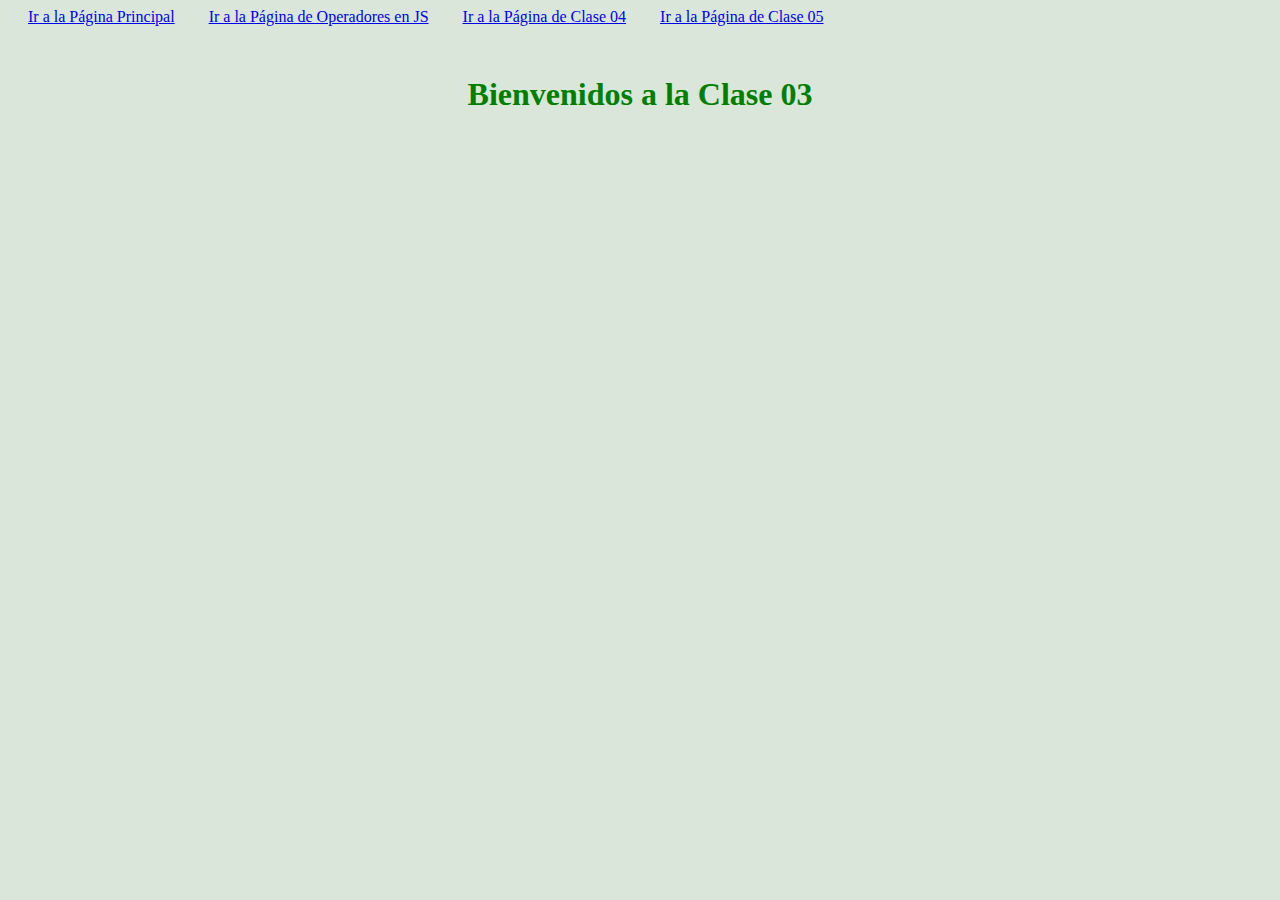
<file: pages/clase03.html>
<!DOCTYPE html>
<html lang="en">
<head>
    <meta charset="UTF-8">
    <meta http-equiv="X-UA-Compatible" content="IE=edge">
    <meta name="viewport" content="width=device-width, initial-scale=1.0">
    <link rel="stylesheet" href="../css/index.css">
    <!-- CSS only -->
    <link href="https://cdn.jsdelivr.net/npm/bootstrap@5.1.3/dist/css/bootstrap.min.css" rel="stylesheet" integrity="sha384-1BmE4kWBq78iYhFldvKuhfTAU6auU8tT94WrHftjDbrCEXSU1oBoqyl2QvZ6jIW3" crossorigin="anonymous">
    <title>Clase 3</title>
</head>
<body>

    <a href="../index.html">Ir a la Página Principal</a>
    <a href="./operadores.html">Ir a la Página de Operadores en JS</a>
    <a href="./clase04.html">Ir a la Página de Clase 04</a>
    <a href="./clase05.html">Ir a la Página de Clase 05</a>

    <h1 style="text-align:center; margin-top: 50px; color: green;">
        Bienvenidos a la Clase 03
    </h1>


    <script src="../js/clase03.js"></script>
    <!-- JavaScript Bundle with Popper -->
    <script src="https://cdn.jsdelivr.net/npm/bootstrap@5.1.3/dist/js/bootstrap.bundle.min.js" integrity="sha384-ka7Sk0Gln4gmtz2MlQnikT1wXgYsOg+OMhuP+IlRH9sENBO0LRn5q+8nbTov4+1p" crossorigin="anonymous"></script>
</body>
</html>
</file>
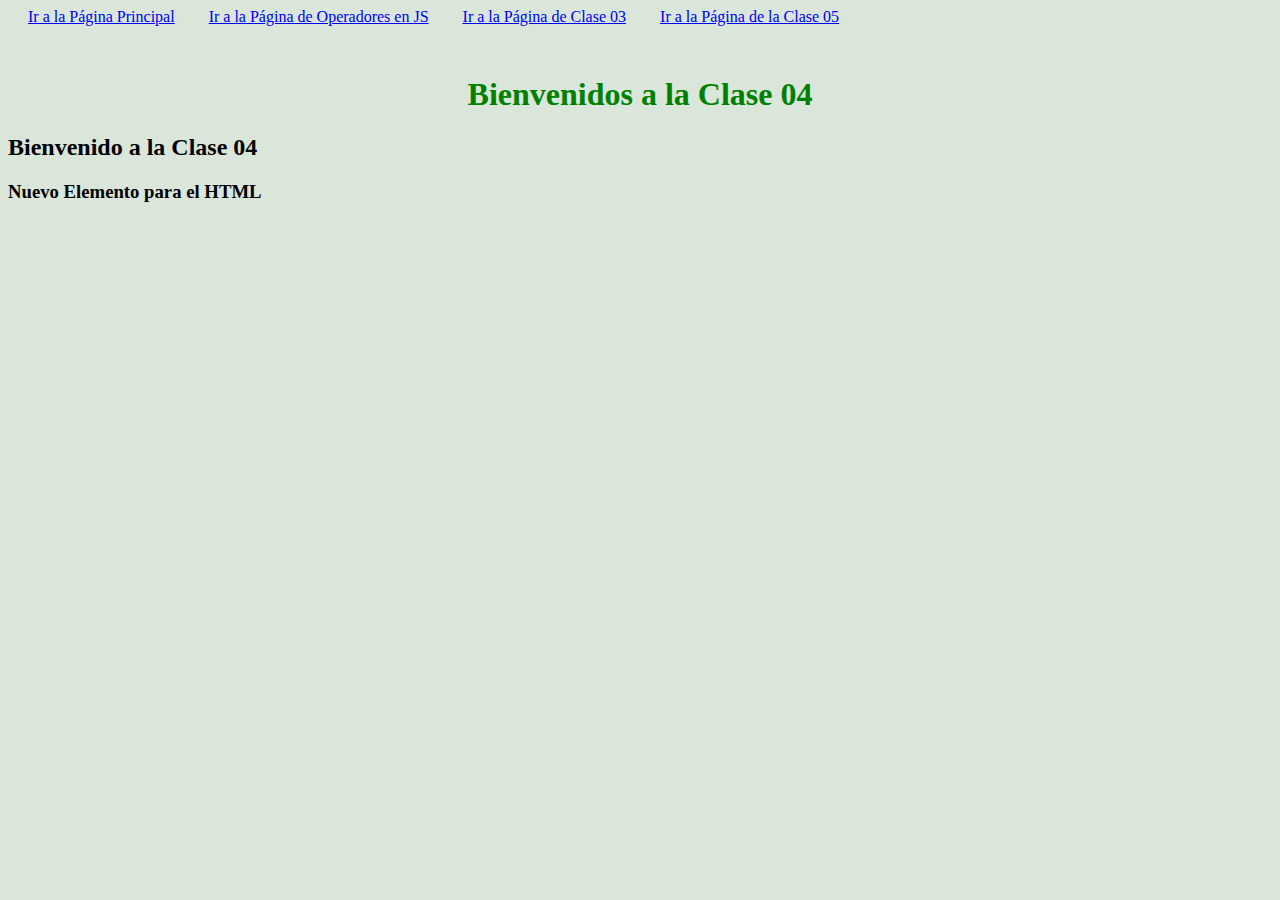
<file: pages/clase04.html>
<!DOCTYPE html>
<html lang="en">
<head>
    <meta charset="UTF-8">
    <meta http-equiv="X-UA-Compatible" content="IE=edge">
    <meta name="viewport" content="width=device-width, initial-scale=1.0">
    <link rel="stylesheet" href="../css/index.css">
    <!-- CSS only -->
    <link href="https://cdn.jsdelivr.net/npm/bootstrap@5.1.3/dist/css/bootstrap.min.css" rel="stylesheet" integrity="sha384-1BmE4kWBq78iYhFldvKuhfTAU6auU8tT94WrHftjDbrCEXSU1oBoqyl2QvZ6jIW3" crossorigin="anonymous">
    <title>Clase 3</title>
</head>
<body>

    <a href="../index.html">Ir a la Página Principal</a>
    <a href="./operadores.html">Ir a la Página de Operadores en JS</a>
    <a href="./clase03.html">Ir a la Página de Clase 03</a>
    <a href="./clase05.html">Ir a la Página de la Clase 05</a>

    <h1 style="text-align:center; margin-top: 50px; color: green;">
        Bienvenidos a la Clase 04
    </h1>

    <h2 class="uno" id="titulo">
        Estamos trabajando con el DOM
    </h2>

    <h3 class="uno" id="otroTitulo"></h3>




    

    <script src="../js/clase04.js"></script>
    <!-- JavaScript Bundle with Popper -->
    <script src="https://cdn.jsdelivr.net/npm/bootstrap@5.1.3/dist/js/bootstrap.bundle.min.js" integrity="sha384-ka7Sk0Gln4gmtz2MlQnikT1wXgYsOg+OMhuP+IlRH9sENBO0LRn5q+8nbTov4+1p" crossorigin="anonymous"></script>
</body>
</html>
</file>
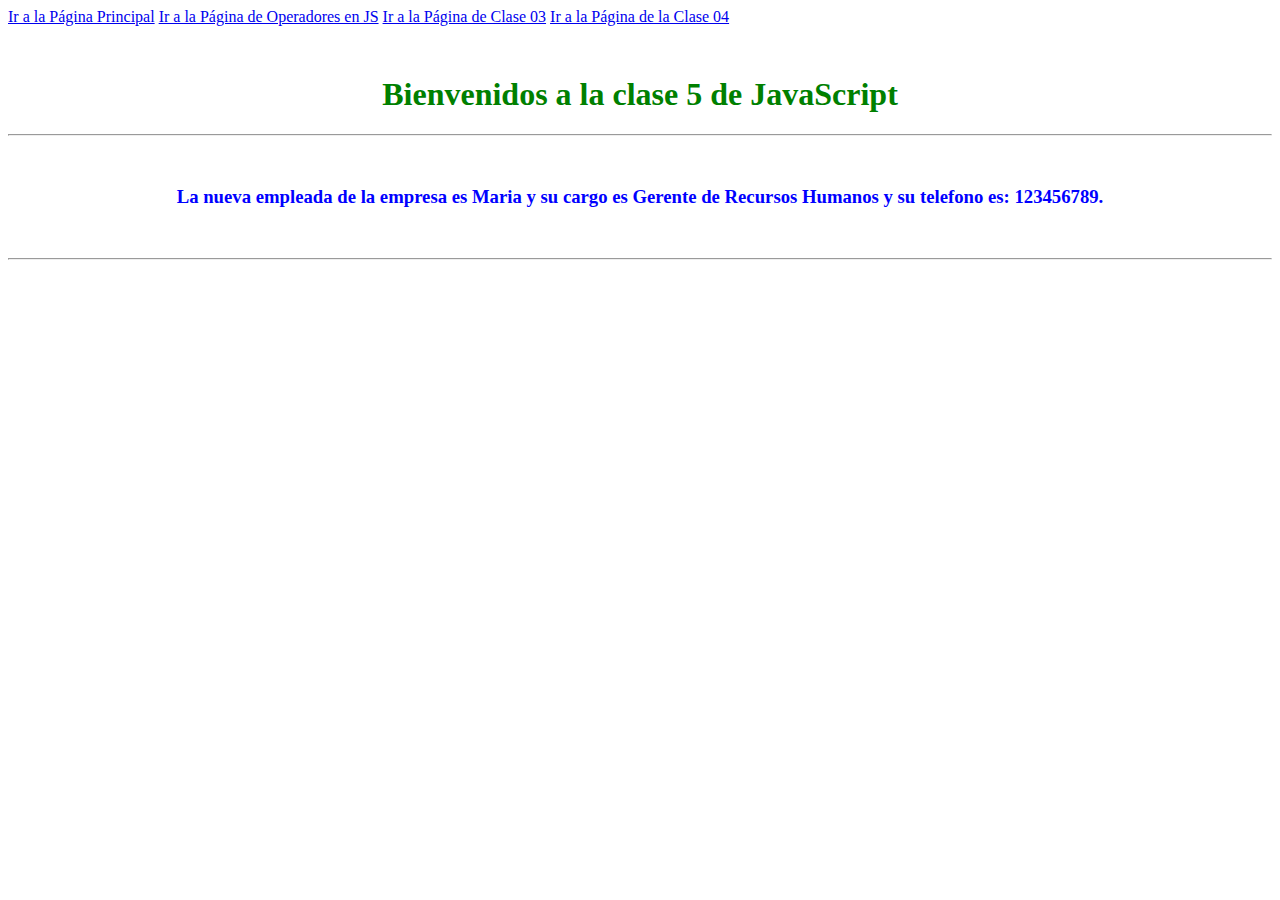
<file: pages/clase05.html>
<!DOCTYPE html>
<html lang="en">
<head>
    <meta charset="UTF-8">
    <meta http-equiv="X-UA-Compatible" content="IE=edge">
    <meta name="viewport" content="width=device-width, initial-scale=1.0">
    <!-- CSS only -->
    <link href="https://cdn.jsdelivr.net/npm/bootstrap@5.1.3/dist/css/bootstrap.min.css" rel="stylesheet"
    integrity="sha384-1BmE4kWBq78iYhFldvKuhfTAU6auU8tT94WrHftjDbrCEXSU1oBoqyl2QvZ6jIW3" crossorigin="anonymous">
    <title>Clase 05</title>
</head>
<body>
    <a href="../index.html">Ir a la Página Principal</a>
    <a href="./operadores.html">Ir a la Página de Operadores en JS</a>
    <a href="./clase03.html">Ir a la Página de Clase 03</a>
    <a href="./clase04.html">Ir a la Página de la Clase 04</a>

    <h1 style="text-align:center; margin-top: 50px; color: green;">
        Bienvenidos a la clase 5 de JavaScript
    </h1>
    <hr> <!-- línea divisoria-->

    <h3><div style="text-align:center; margin: 50px; color: blue;" id="caja"></div></h3> 
    <hr>

    



    <script src="../js/clase05.js" type=""></script>
    <!-- JavaScript Bundle with Popper -->
    <script src="https://cdn.jsdelivr.net/npm/bootstrap@5.1.3/dist/js/bootstrap.bundle.min.js"
        integrity="sha384-ka7Sk0Gln4gmtz2MlQnikT1wXgYsOg+OMhuP+IlRH9sENBO0LRn5q+8nbTov4+1p"
        crossorigin="anonymous"></script>
</body>
</html>
</file>
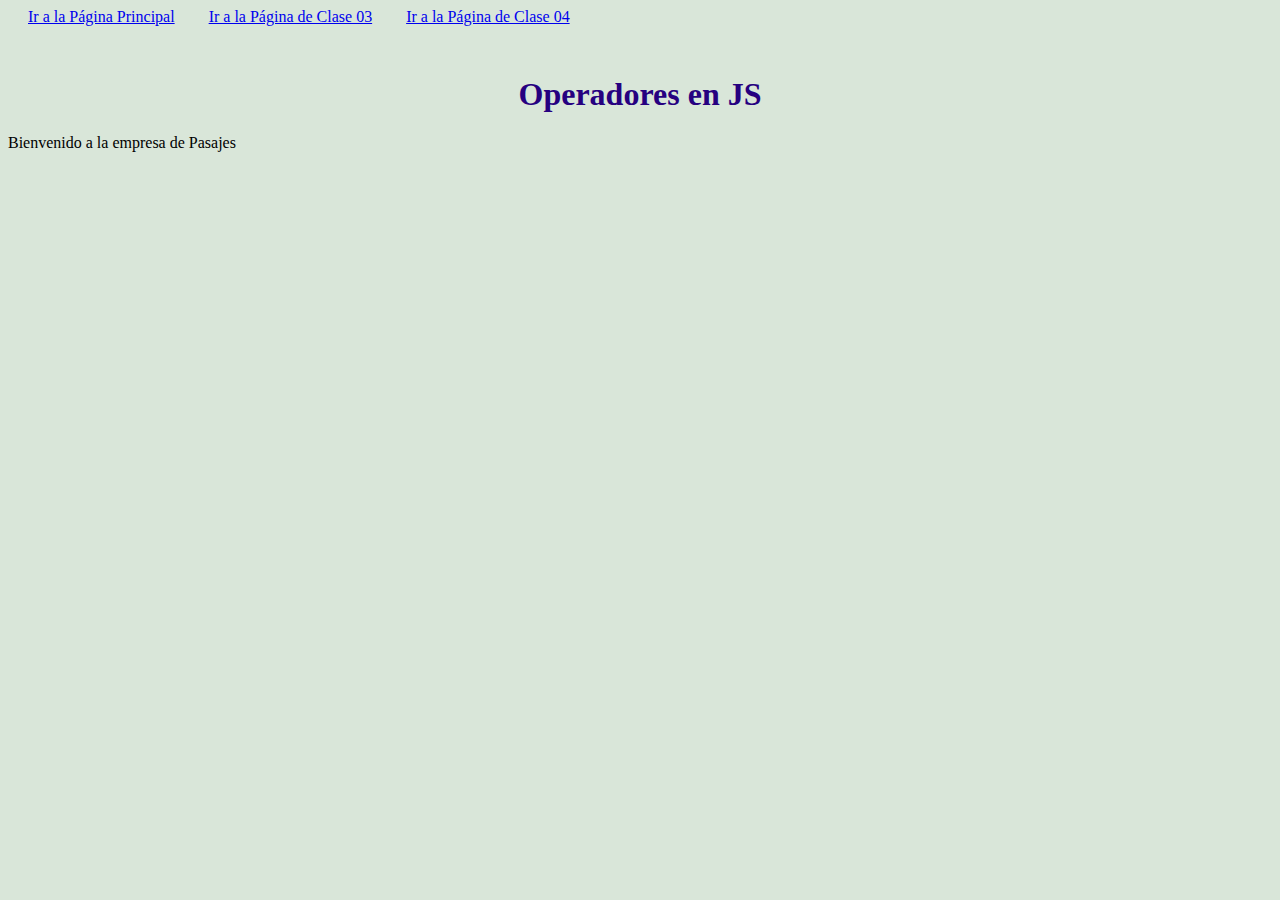
<file: pages/operadores.html>
<!DOCTYPE html>
<html lang="en">
<head>
    <meta charset="UTF-8">
    <meta http-equiv="X-UA-Compatible" content="IE=edge">
    <meta name="viewport" content="width=device-width, initial-scale=1.0">
    <link rel="stylesheet" href="../css/index.css">
    <!-- CSS only -->
    <link href="https://cdn.jsdelivr.net/npm/bootstrap@5.1.3/dist/css/bootstrap.min.css" rel="stylesheet" integrity="sha384-1BmE4kWBq78iYhFldvKuhfTAU6auU8tT94WrHftjDbrCEXSU1oBoqyl2QvZ6jIW3" crossorigin="anonymous">
    <title>Operadores en JS</title>
</head>
<body>

    <a href="../index.html">Ir a la Página Principal</a>
    <a href="./clase03.html">Ir a la Página de Clase 03</a>
    <a href="./clase04.html">Ir a la Página de Clase 04</a>
    
    <h1 style="text-align:center; margin-top: 50px; color: rgb(38, 0, 128);">
        Operadores en JS
    </h1>
    

    <script src="../js/operadores.js"></script>
    <!-- JavaScript Bundle with Popper -->
    <script src="https://cdn.jsdelivr.net/npm/bootstrap@5.1.3/dist/js/bootstrap.bundle.min.js" integrity="sha384-ka7Sk0Gln4gmtz2MlQnikT1wXgYsOg+OMhuP+IlRH9sENBO0LRn5q+8nbTov4+1p" crossorigin="anonymous"></script>
</body>
</html>
</file>
<file: css/index.css>
body{
    background: rgb(217, 230, 217);
}

a{
    margin-left: 20px;
    margin-right: 10px;
    padding-top: 50px;
}

.container{
    margin-left:200px;
    margin-right:200px;
}
</file>
